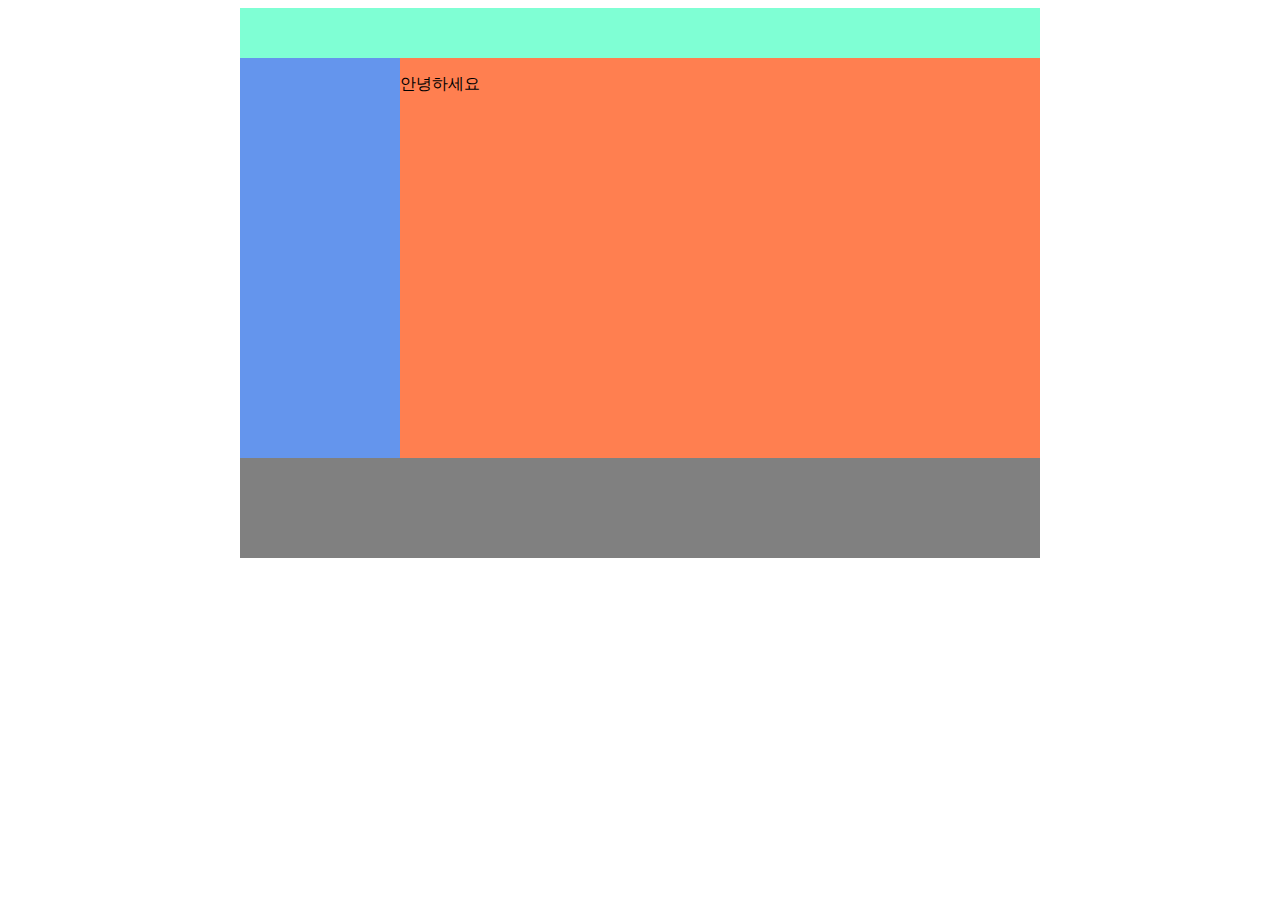
<file: layout1.html>
<!DOCTYPE html>
<html>
<head>
    <meta charset="UTF-8">
    <title>Document</title>
    <link href="css/main.css" rel="stylesheet">
    </head>
<body>
    
    
    <div class="container">
        <div class="header"></div>
        <div class="left-menu"></div><!--
--><div class="right">
        <p>안녕하세요</p>
        </div>
        <div class="footer"></div>
    </div>
    
    
    
</body>
</html>
</file>
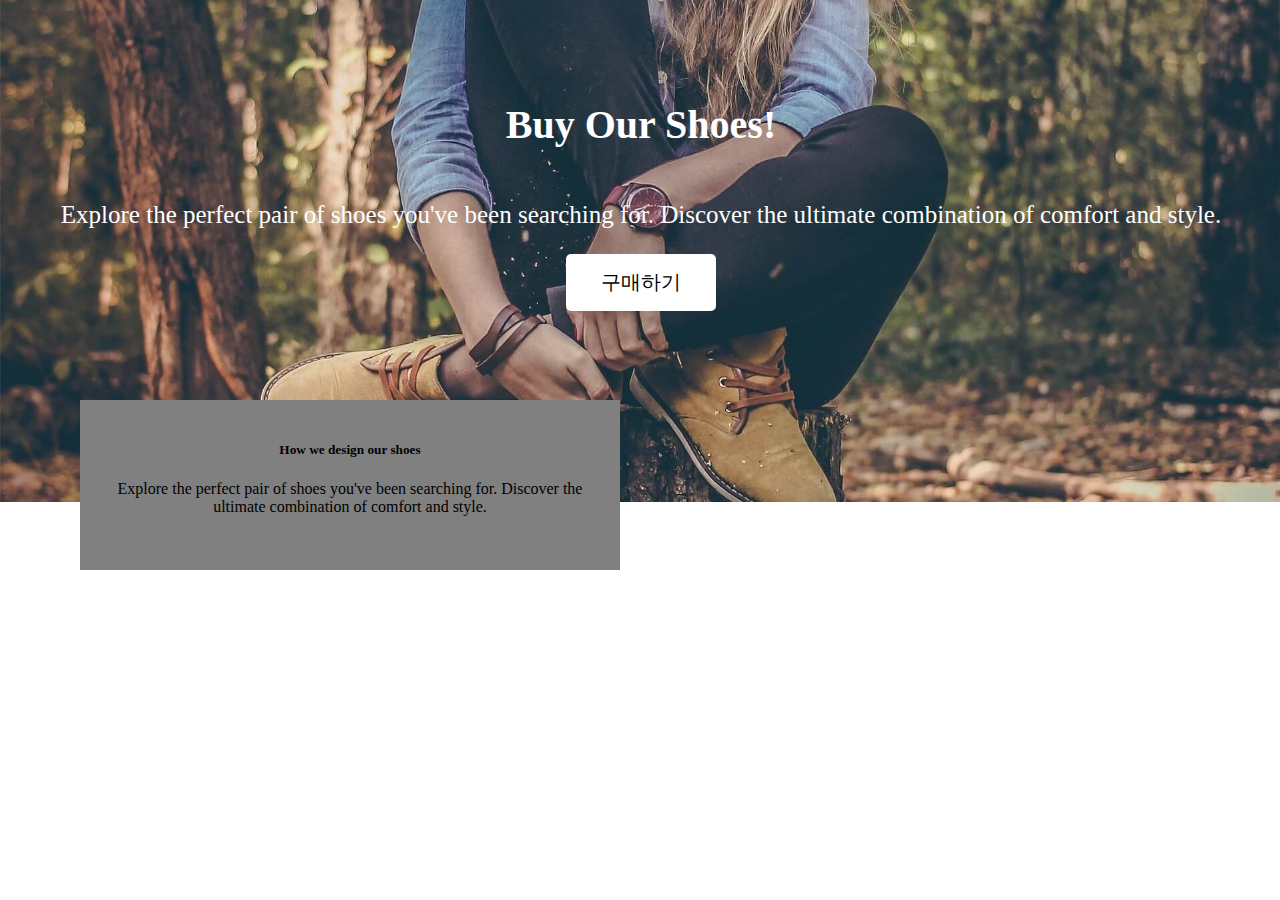
<file: layout2.html>
<!DOCTYPE html>
<html>
<head>
    <meta charset="UTF-8">
    <title>배경 이쁘게 넣기</title>
    <link href="css/main.css" rel="stylesheet">
</head>
<body style='margin:0px'>

    <div class="main-background">
        <h4 class="main-title">Buy Our Shoes!</h4>
        <p class="main-content">Explore the perfect pair of shoes you've been searching for. Discover the ultimate combination of comfort and style.</p>
        <button class="main-button">구매하기</button>
    </div>    
    <div class="sub-box">
        <h5 class="sub-title"> How we design our shoes</h5>
        <p>Explore the perfect pair of shoes you've been searching for. Discover the ultimate combination of comfort and style.</p>
        
    
    </div>
    
    
</body>
</html>
</file>
<file: css/main.css>
.title{
    font-size: 50px; 
    text-align: center
}


.blog-content {
    width: 80%;
    height: 200px;
    float: left;
    
}

.box{
    width:500px;
    height: 100px;
    background-color: cadetblue;
    margin: 100px;
    padding: 40px;
    border-radius: 15px;
    margin-left:auto; 
    margin-right:auto;
    font-size: 15px;
    color: white;
    box-shadow: 10px 10px gray;
    
}

.container {
    width: 800px;
    margin-left: auto;
    margin-right:auto;
}

.header {
    width: 100%;
    height: 50px;
    background: aquamarine;
}

.left-menu {
    width: 20%;
    height: 400px;
    background: cornflowerblue;
/*    float: left;*/
    display: inline-block;
    vertical-align: top;
}

.right { 
    width: 80%;
    height:400px;
    background: coral;
/*    float: left;*/
    display: inline-block;
}

.footer {
    width:100%;
    height: 100px;
    background-color: grey;
/*    clear: both;*/
}

.blog-img {
    width: 20%;
    height: 200px;
    float:left;
    
}

.img {
    width:200px; 
    display:block; 
    margin-left:auto; 
    margin-right:auto
}

.content {
    width: 100%;
    height: 165px;
    margin-top: 10px;
    
}

.blog-profile {
    width: 50px;
    float:left;
}

.blog-name {
    float:left;
}

.navbar li{
    display: inline-block;
    width: 60px;
    text-align: center;
    background: #eee;
    padding:5px;
    
}

.navbar a {
    font-size: 26px;
    text-decoration: none;
    
}



.main-background {
    width: 100%;
    height:500px;
    background-image: url(../img/shoes.jpg);
    background-size: cover;
    background-repeat : no-repeat;
    background-position: center;
    padding: 1px;
    text-align: center;
    position: relative;
}

.main-title {
    color: white;
    font-size: 40px;
    margin-top: 100px;
}

.ad-shoes {
    font-size: 25px;
    color: white;
}

.main-content {
    color:white;
    font-size: 25px;
}

.main-button {
    padding:15px;
    font-size: 20px;
    background:white;
    border:none;
    border-radius:5px;
    position: absolute;
    left : 0;
    right : 0; 
    margin-left : auto;
    margin-right : auto;
    width : 150px;
}

.sub-box {
    background: gray;
    width:500px;
    height: 130px;
    position:fixed;
    top:400px;
    left: 80px;
    text-align: center;
    padding: 20px
}

.sub-title {
    
}
</file>
